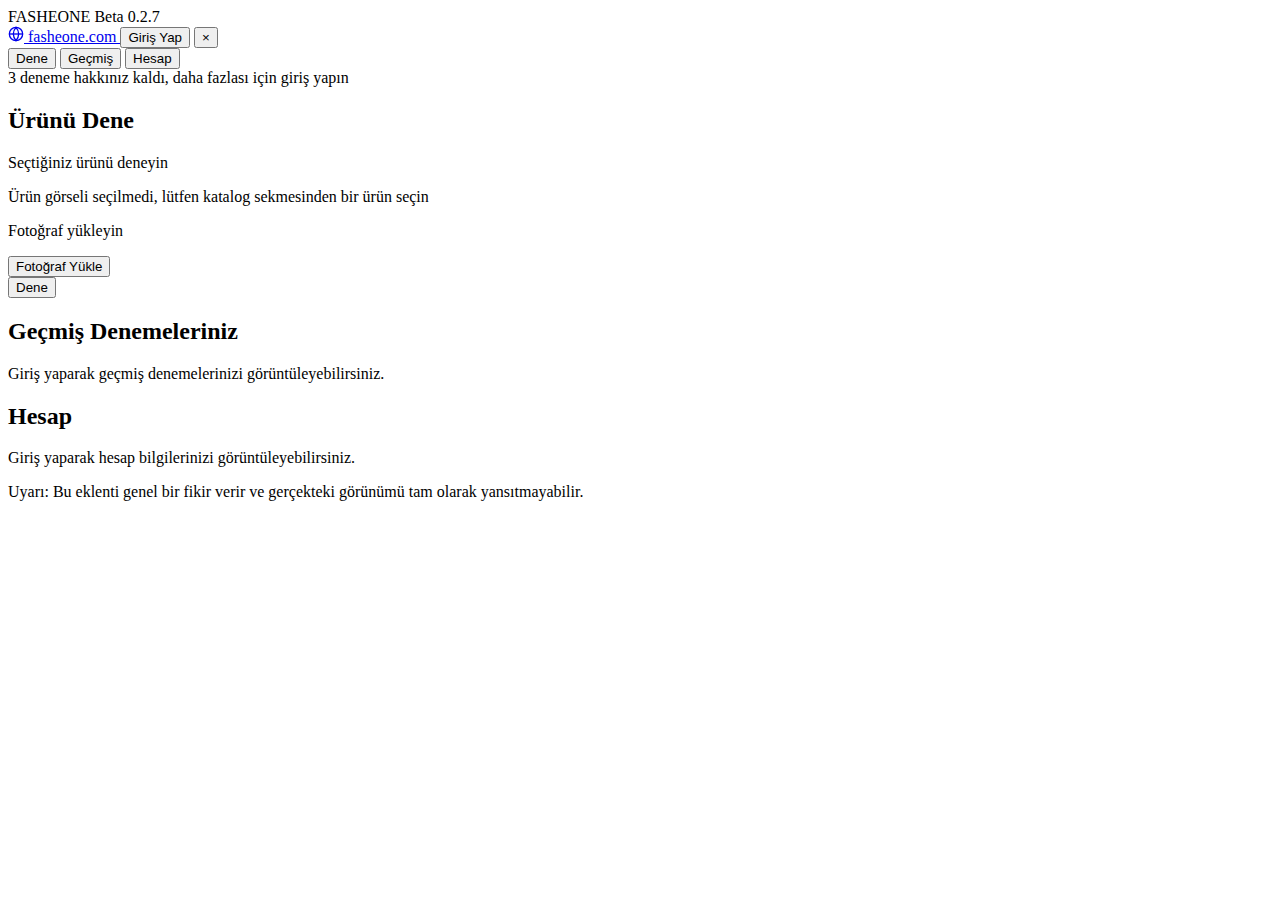
<file: index.html>
<!DOCTYPE html>
<html lang="tr">
<head>
    <meta charset="UTF-8">
    <meta name="viewport" content="width=device-width, initial-scale=1.0">
    <title>FASHEONE</title>
    <link rel="stylesheet" href="index.css">
</head>
<body>
    <div class="header">
        <div class="title-section">
            <span class="title">FASHEONE</span>
            <span class="version">Beta 0.2.7</span>
        </div>
        <div class="header-right">
            <a href="https://fasheone.com" target="_blank" class="website-link">
                <svg width="16" height="16" viewBox="0 0 24 24" fill="none" stroke="currentColor" stroke-width="2">
                    <circle cx="12" cy="12" r="10"></circle>
                    <path d="M2 12h20"></path>
                    <path d="M12 2a15.3 15.3 0 0 1 4 10 15.3 15.3 0 0 1-4 10 15.3 15.3 0 0 1-4-10 15.3 15.3 0 0 1 4-10z"></path>
                </svg>
                fasheone.com
            </a>
            <button id="loginBtn" class="login-btn">Giriş Yap</button>
            <button id="closeBtn" class="close-btn">×</button>
        </div>
    </div>

    <nav class="tabs" id="tabsContainer">
        <button class="tab active" data-tab="tryOn">Dene</button>
        <button class="tab" data-tab="history">Geçmiş</button>
        <button class="tab" data-tab="account">Hesap</button>
    </nav>

    <div class="main-content">
        <div id="tryOnContent" class="tab-content active">
            <div class="notification">
                3 deneme hakkınız kaldı, daha fazlası için giriş yapın
            </div>

            <h2>Ürünü Dene</h2>
            <p>Seçtiğiniz ürünü deneyin</p>

            <div class="try-on-container">
                <div class="image-box">
                    <img id="productPreview" class="preview-image">
                    <p id="productPlaceholder">Ürün görseli seçilmedi, lütfen katalog sekmesinden bir ürün seçin</p>
                </div>
                <div class="image-box">
                    <img id="modelPreview" class="preview-image">
                    <div id="resultPreview" class="result-preview hidden">
                        <img id="resultImage" class="preview-image">
                        <button id="downloadBtn" class="download-btn">
                            <svg width="16" height="16" viewBox="0 0 24 24" fill="none" stroke="currentColor" stroke-width="2">
                                <path d="M21 15v4a2 2 0 0 1-2 2H5a2 2 0 0 1-2-2v-4"></path>
                                <polyline points="7 10 12 15 17 10"></polyline>
                                <line x1="12" y1="15" x2="12" y2="3"></line>
                            </svg>
                            İndir
                        </button>
                    </div>
                    <p id="modelPlaceholder">Fotoğraf yükleyin</p>
                    <input type="file" id="uploadInput" accept="image/*" class="hidden">
                    <button id="uploadBtn" class="upload-btn">Fotoğraf Yükle</button>
                </div>
            </div>

            <div class="process-container hidden" id="processContainer">
                <div class="process-spinner"></div>
                <p>Deneme işleminiz gerçekleştiriliyor...</p>
            </div>

            <button id="tryOnBtn" class="try-on-btn">Dene</button>
        </div>

        <div id="historyContent" class="tab-content">
            <h2>Geçmiş Denemeleriniz</h2>
            <p>Giriş yaparak geçmiş denemelerinizi görüntüleyebilirsiniz.</p>
        </div>

        <div id="accountContent" class="tab-content">
            <h2>Hesap</h2>
            <p>Giriş yaparak hesap bilgilerinizi görüntüleyebilirsiniz.</p>
        </div>
    </div>

    <div class="footer">
        Uyarı: Bu eklenti genel bir fikir verir ve gerçekteki görünümü tam olarak yansıtmayabilir.
    </div>

    <script src="index.js"></script>
</body>
</html>
</file>
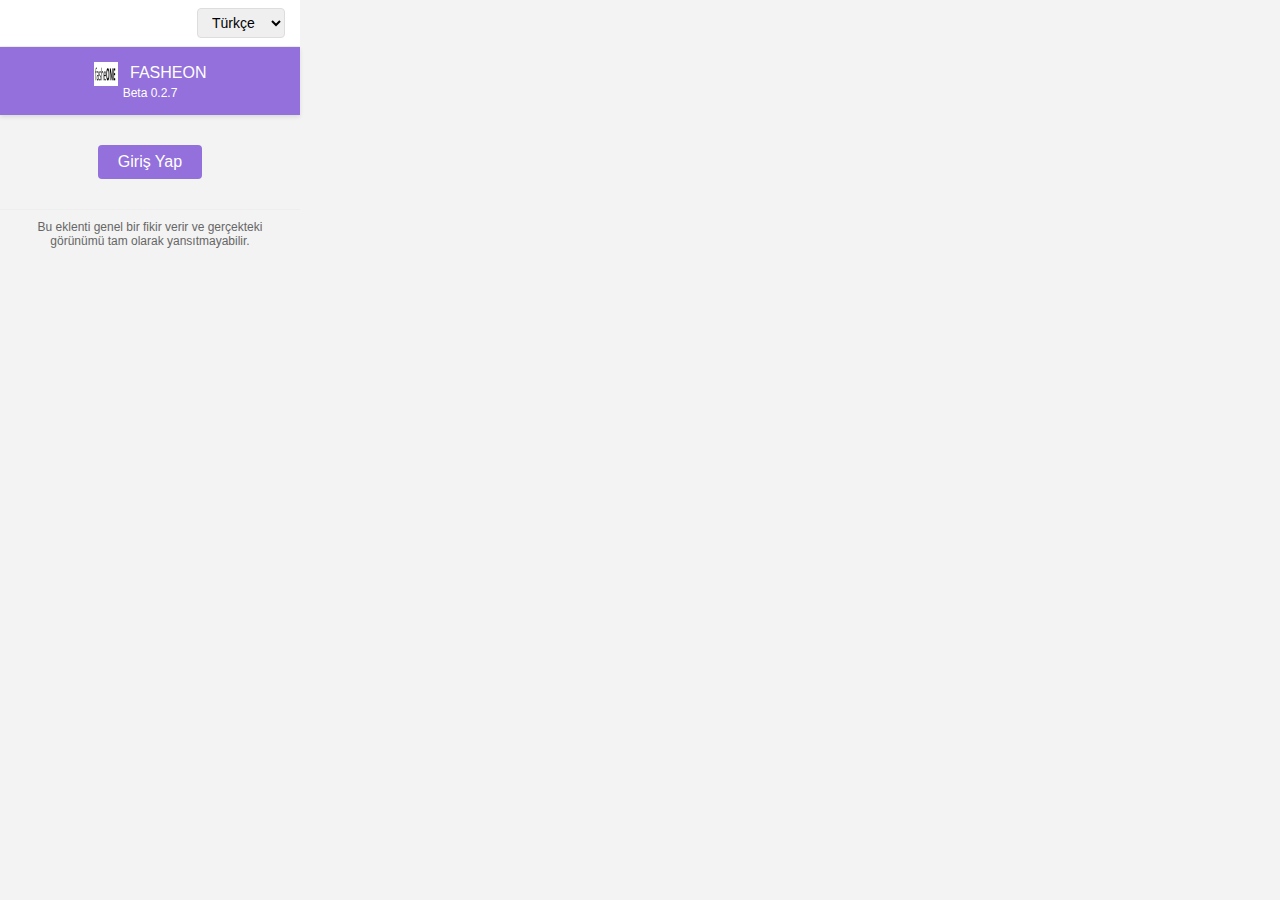
<file: popup.html>
<!DOCTYPE html>
<html lang="tr">
<head>
    <meta charset="UTF-8">
    <title>FASHEON</title>
    <style>
        :root {
            --fasheon-primary: #9370DB;
            --fasheon-secondary: #4ECDC4;
            --fasheon-dark: #333;
            --fasheon-light: #f3f3f3;
        }
        
        body {
            width: 300px;
            margin: 0;
            font-family: -apple-system, BlinkMacSystemFont, 'Segoe UI', Roboto, Arial, sans-serif;
            background-color: var(--fasheon-light);
            color: var(--fasheon-dark);
        }

        .header {
            background-color: var(--fasheon-primary);
            color: white;
            padding: 15px;
            text-align: center;
            box-shadow: 0 2px 4px rgba(0,0,0,0.1);
        }

        .header img {
            height: 24px;
            margin-right: 8px;
            vertical-align: middle;
        }

        .content {
            padding: 15px;
        }

        .language-select {
            display: flex;
            justify-content: flex-end;
            padding: 8px 15px;
            background: white;
            border-bottom: 1px solid #eee;
        }

        select {
            padding: 5px 10px;
            border: 1px solid #ddd;
            border-radius: 4px;
            font-size: 14px;
            outline: none;
        }

        select:focus {
            border-color: var(--fasheon-primary);
        }

        .login-section {
            padding: 15px;
            text-align: center;
        }

        .login-button {
            display: inline-block;
            padding: 8px 20px;
            background-color: var(--fasheon-primary);
            color: white;
            text-decoration: none;
            border-radius: 4px;
            transition: background-color 0.3s;
        }

        .login-button:hover {
            background-color: #7B68EE;
        }

        .footer {
            padding: 10px 15px;
            text-align: center;
            font-size: 12px;
            color: #666;
            border-top: 1px solid #eee;
        }
    </style>
</head>
<body>
    <div class="language-select">
        <select id="languageSelect">
            <option value="tr" selected>Türkçe</option>
            <option value="en">English</option>
        </select>
    </div>

    <div class="header">
        <img src="assets/icons/icon48.png" alt="FASHEON">
        <span>FASHEON</span>
        <div style="font-size: 12px;">Beta 0.2.7</div>
    </div>

    <div class="content">
        <div class="login-section">
            <a href="https://fasheone.com" target="_blank" class="login-button">Giriş Yap</a>
        </div>
    </div>

    <div class="footer">
        Bu eklenti genel bir fikir verir ve gerçekteki görünümü tam olarak yansıtmayabilir.
    </div>

    <script src="popup.js"></script>
</body>
</html>
</file>
<file: index.css>
/* Mevcut stiller aynı kalacak, sonuna eklenecek: */

.result-preview {
    position: absolute;
    top: 0;
    left: 0;
    right: 0;
    bottom: 0;
    background: white;
    display: flex;
    flex-direction: column;
    align-items: center;
    justify-content: center;
    padding: 16px;
}

.download-btn {
    margin-top: 16px;
    padding: 8px 16px;
    background: var(--primary);
    color: white;
    border: none;
    border-radius: 4px;
    cursor: pointer;
    display: flex;
    align-items: center;
    gap: 8px;
    font-size: 14px;
}

.download-btn:hover {
    background: var(--primary-hover);
}

.process-container {
    text-align: center;
    margin: 24px 0;
    padding: 24px;
    background: var(--light);
    border-radius: 8px;
}

.process-spinner {
    width: 40px;
    height: 40px;
    border: 4px solid #f3f3f3;
    border-top: 4px solid var(--primary);
    border-radius: 50%;
    margin: 0 auto 16px;
    animation: spin 1s linear infinite;
}

@keyframes spin {
    0% { transform: rotate(0deg); }
    100% { transform: rotate(360deg); }
}

.preview-image {
    max-width: 100%;
    max-height: 100%;
    object-fit: contain;
    display: none;
}

.hidden {
    display: none !important;
}
</file>
